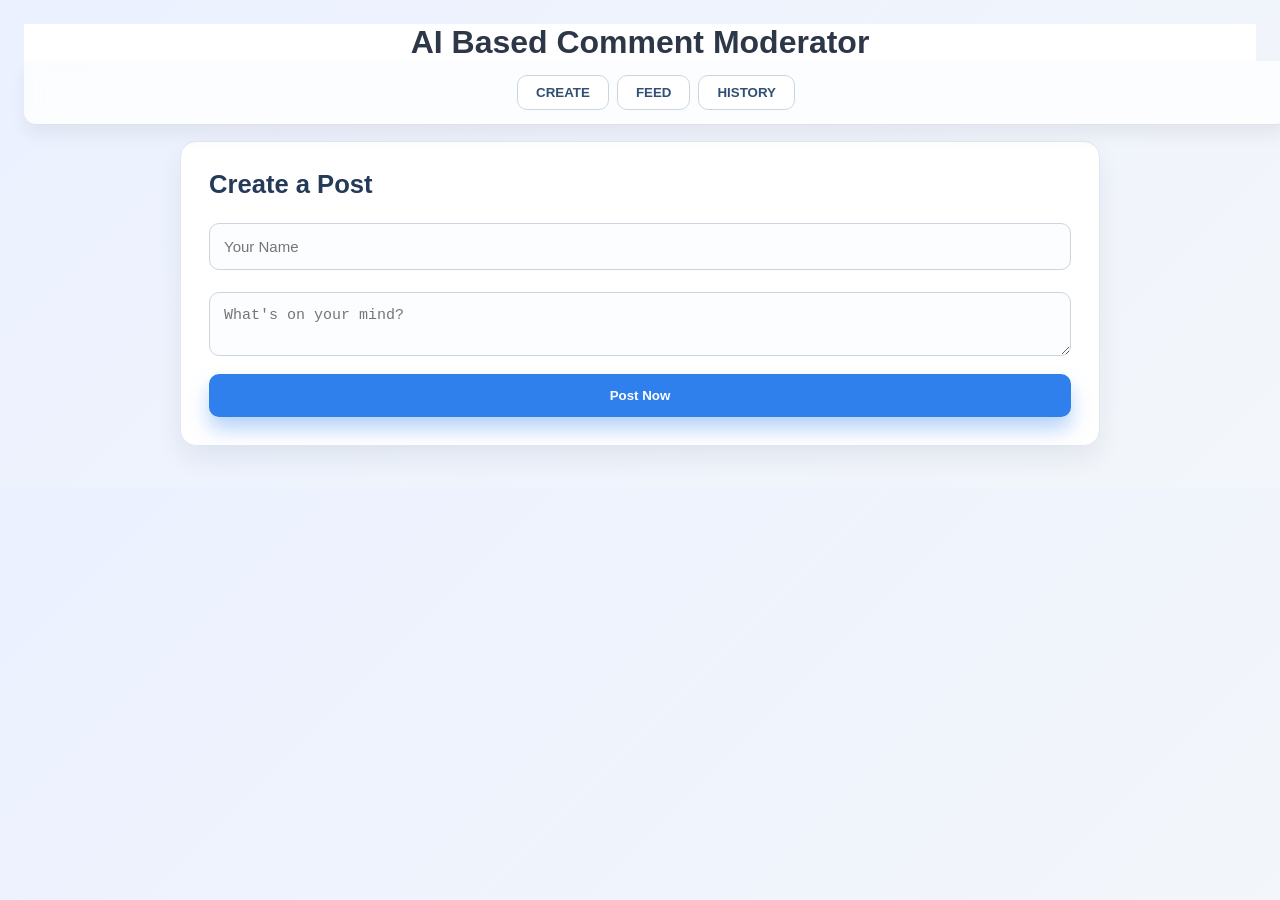
<file: Frontend/index.html>
﻿<!DOCTYPE html>
<html>

<head>
    <meta charset="UTF-8">
    <title>AI Based Comment Moderator</title>
    <link rel="stylesheet" href="style.css">
</head>

<body>
    <h1 class="title">AI Based Comment Moderator</h1>
    <nav id="navbar">
        <button id="create-btn" onclick="showTab('create')">CREATE</button>
        <button id="feed-btn" onclick="showTab('feed')">FEED</button>
        <button id="history-btn" onclick="showTab('history')">HISTORY</button>
    </nav>



    <div id="main-container">
        <section id="tab-create">
            <h2>Create a Post</h2>
            <input type="text" id="username-input" placeholder="Your Name">
            <textarea id="text-input" placeholder="What's on your mind?"></textarea>
            <div id="prediction-container" class="prediction-container" style="display:none;"></div>
            <button id="post-button" onclick="handlePost()">Post Now</button>
        </section>

        <section id="tab-feed" style="display:none;">
            <h2>Community Feed</h2>
            <div id="feed-list"></div>
        </section>

        <section id="tab-history" style="display:none;">
            <h2>My Activity</h2>
            <div id="history-list"></div>
        </section>
    </div>

    <div id="confirmation-modal"
        style="display:none; position:fixed; top:0; left:0; width:100%; height:100%; background:rgba(0,0,0,0.5); z-index:1000; justify-content:center; align-items:center;">
        <div
            style="background: linear-gradient(135deg, #ffffff 0%, #f7fafc 100%); padding:20px; border-radius:12px; max-width:400px; margin:20px; text-align:center; border: 1px solid #e2e8f0;">
            <p id="modal-message"></p>
            <button id="confirm-yes"
                style="padding:10px 20px; margin:10px; background: linear-gradient(135deg, #667eea 0%, #764ba2 100%); color:white; border:none; border-radius:8px; cursor:pointer; font-weight: bold;">Yes,
                Post</button>
            <button id="confirm-no"
                style="padding:10px 20px; margin:10px; background: linear-gradient(135deg, #f093fb 0%, #f5576c 100%); color:white; border:none; border-radius:8px; cursor:pointer; font-weight: bold;">Cancel</button>
        </div>
    </div>

    <script src="app.js"></script>
</body>

</html>
</file>
<file: Frontend/style.css>
body {
    font-family: 'Segoe UI', Tahoma, Geneva, Verdana, sans-serif;
    background: linear-gradient(135deg, #ebf1ff 0%, #f3f6fa 100%);
    margin: 0;
    padding: 24px;
    color: #2d3748;
}

.title {
    margin: 0px;
    background-color: white;
    text-align: center;
}

nav {
    background: #ffffffcc;
    backdrop-filter: blur(8px);
    width: 100%;
    padding: 14px 16px;
    border-bottom: 1px solid rgba(26, 32, 44, 0.12);
    display: flex;
    justify-content: center;
    gap: 8px;
    position: sticky;
    top: 0;
    z-index: 100;
    border-radius: 0 0 12px 12px;
    box-shadow: 0 10px 18px rgba(6, 11, 20, 0.06);
}

nav button {
    background: #ffffff;
    border: 1px solid #cbd5e0;
    padding: 9px 18px;
    margin: 0;
    font-weight: 600;
    color: #2f4f74;
    cursor: pointer;
    border-radius: 10px;
    transition: all 0.25s ease;
}

nav button:hover {
    color: #ffffff;
    background-color: #1d6ce0;
    border-color: #1d6ce0;
    box-shadow: 0 6px 14px rgba(29, 108, 224, 0.34);
}

nav button.active {
    background-color: #1877f2;
    border-color: #1877f2;
    color: #ffffff;
    box-shadow: 0 6px 14px rgba(24, 119, 242, 0.4);
}

#main-container {
    width: min(100%, 920px);
    margin: 16px auto 0;
}

section {
    background: #ffffff;
    padding: 28px;
    border-radius: 16px;
    box-shadow: 0 12px 26px rgba(23, 45, 74, 0.07);
    margin-bottom: 18px;
    border: 1px solid #e2e8f0;
}

h2 {
    margin-top: 0;
    margin-bottom: 16px;
    color: #243a59;
    font-size: 1.6rem;
}

input,
textarea {
    width: 100%;
    padding: 14px;
    margin: 8px 0 14px;
    border: 1px solid #cbd5e0;
    border-radius: 10px;
    box-sizing: border-box;
    font-size: 15px;
    background: #fbfdff;
    color: #1f2d3d;
    outline: none;
    transition: border-color 0.25s ease, box-shadow 0.25s ease;
}

input:focus,
textarea:focus {
    border-color: #4e8bf8;
    box-shadow: 0 0 0 3px rgba(78, 139, 248, 0.2);
}

#post-button {
    width: 100%;
    padding: 14px;
    background-color: #2f80ed;
    color: white;
    border: none;
    border-radius: 10px;
    font-weight: 700;
    cursor: pointer;
    box-shadow: 0 12px 20px rgba(47, 128, 237, 0.35);
    transition: transform 0.2s ease, box-shadow 0.2s ease;
}

#post-button:hover {
    transform: translateY(-1px);
    box-shadow: 0 14px 24px rgba(47, 128, 237, 0.45);
}

.toxic-blur {
    filter: blur(6px);
    transition: filter 0.3s ease-in-out;
    background: #fff1f1;
    cursor: pointer;
    border-radius: 8px;
    padding: 8px;
}

.toxic-blur:hover {
    filter: blur(2px);
}

.post-card {
    border: 1px solid #e2e8f0;
    padding: 16px;
    border-radius: 12px;
    margin-bottom: 14px;
    background: #ffffff;
}

.post-card>div:first-child {
    display: flex;
    justify-content: space-between;
    gap: 10px;
    margin-bottom: 10px;
    flex-wrap: wrap;
}

.post-card span:first-child {
    font-weight: 700;
    color: #1e4b8b;
}

.prediction-container {
    margin-top: 10px;
    padding: 14px;
    border-radius: 10px;
    font-size: 14px;
    line-height: 1.35;
    border: 1px solid #c7d2e9;
    background: #f8fbff;
}

.prob-item {
    display: flex;
    align-items: center;
    gap: 10px;
    margin-bottom: 4px;
}

.prob-item span:first-child {
    width: 100px;
    font-weight: 600;
    color: #1a202c;
}

.probability-bar {
    flex-grow: 1;
    height: 10px;
    background: #e2e8f0;
    border-radius: 5px;
    overflow: hidden;
    min-width: 80px;
}

.prob-item span:last-child {
    width: 50px;
    text-align: right;
    font-weight: 600;
}

.probability-fill {
    height: 100%;
    border-radius: 6px;
    transition: width 0.3s ease;
}

.toxic-fill {
    background: #ff756d;
}

.severe-toxic-fill {
    background: #d23f44;
}

.obscene-fill {
    background: #f6b769;
}

.threat-fill {
    background: #f4b239;
}

.insult-fill {
    background: #4fb56a;
}

.identity-hate-fill {
    background: #4295f0;
}

@media (max-width: 768px) {
    body {
        padding: 14px;
    }

    nav {
        flex-wrap: wrap;
        gap: 6px;
    }

    section {
        padding: 18px;
    }

    #post-button {
        padding: 12px;
    }
}

#loader {
    position: fixed;
    top: 0;
    left: 0;
    width: 100%;
    height: 100%;
    display: flex;
    justify-content: center;
    align-items: center;
    font-size: 18px;
}
</file>
